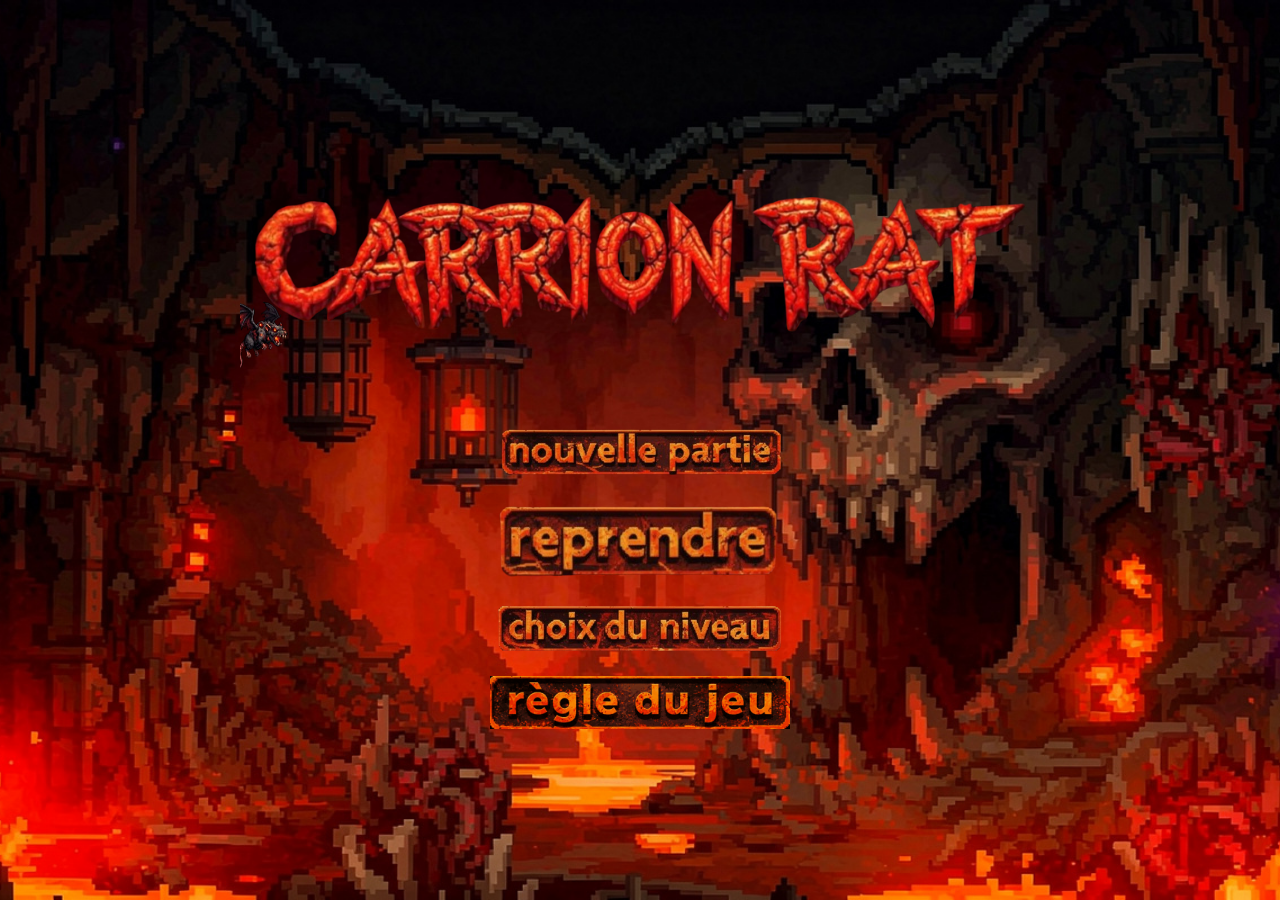
<file: index.html>
<!DOCTYPE html>
<html lang="fr">

<head>
    <meta charset="UTF-8">
    <link href="https://fonts.googleapis.com/css2?family=Butcherman&display=swap" rel="stylesheet">
    <title>Carrion Rat</title>
    <link rel="stylesheet" href="css/style.css">
    <link rel="icon" href="images/rat.png" type="image/x-icon">
</head>

<body>
    <audio id="musicAccueil" src="music/accueil_sound.mp3" loop></audio>

    <div id="menuScreen">
    <div class="titre" style="position: relative; width: 800px; margin-bottom: 50px;">
        <img src=" images/titre_jeu.png" alt="Carrion Rat" style="width: 800px; height: auto;">
        <canvas id="ratCanvas"></canvas>
    </div>
        
    <button class="menuBtn" onclick="nouvellePartie()">
        <img src=" images/new_game.png" alt="Nouvelle Partie">
    </button>
    <button class="menuBtn" onclick="reprendrePartie()">
        <img src=" images/reprendre.png" alt="Reprendre">
    </button>
    <button class="menuBtn" onclick="choixNiveau()">
        <img src=" images/level_choice.png" alt="Choix du Niveau">
    </button>

    <button class="menuBtn" onclick = "window.open('regles.html', 'blank')">
        <img src=" images/règle.png" alt="Règle du jeu">
    </button>
    </div>
    <script src=" js/donnees.js"></script>
    <script src=" js/fonctions_menu.js"></script>
    <script src=" js/menuRat.js"></script>
</body>
</html>
</file>
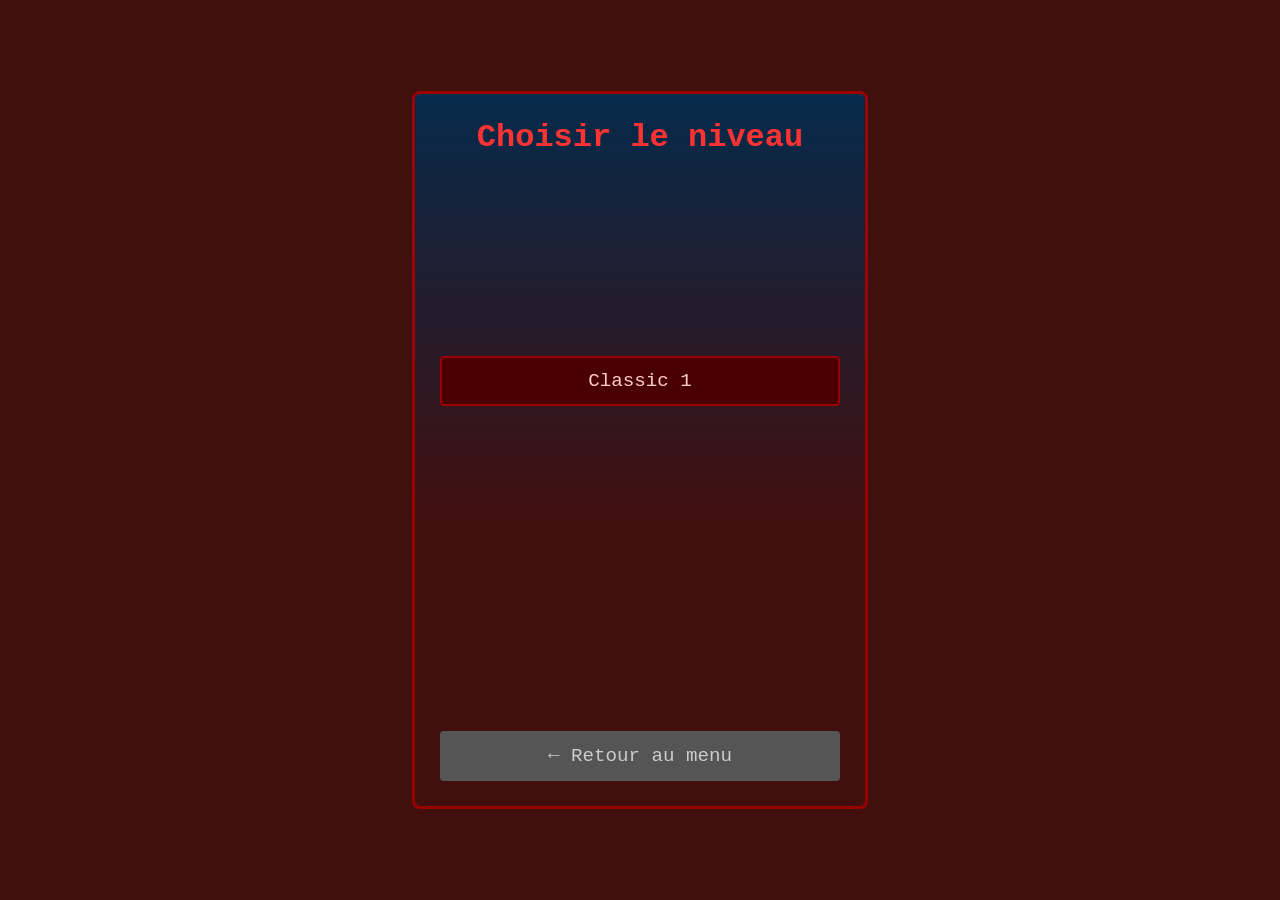
<file: choix_niveau.html>
<!DOCTYPE html>
<html lang="fr">
 
<head>
    <meta charset="UTF-8">
    <title>Choix du niveau - Carrion Rat</title>
    <link rel="stylesheet" href="../css/choix_niv.css">
    <link rel="icon" href="../images/rat.png" type="image/x-icon">
</head>
 
<body>
    <div class="choice-screen">
        <h1>Choisir le niveau</h1>
        <button id="heaven3" class="menuBtn" onclick="window.location.href='jeu.html?niveau=heaven3'">Heaven 3</button>
        <button id="heaven2" class="menuBtn" onclick="window.location.href='jeu.html?niveau=heaven2'">Heaven 2</button>
        <button id="heaven1" class="menuBtn" onclick="window.location.href='jeu.html?niveau=heaven1'">Heaven 1</button>
        <button id="classic1" class="menuBtn" onclick="window.location.href='jeu.html?niveau=classic1'">Classic 1</button>
        <button id="classic2" class="menuBtn" onclick="window.location.href='jeu.html?niveau=classic2'">Classic 2</button>
        <button id="classic3" class="menuBtn" onclick="window.location.href='jeu.html?niveau=classic3'">Classic 3</button>
        <button id="hell1" class="menuBtn" onclick="window.location.href='jeu.html?niveau=hell1'">Hell 1</button>
        <button id="hell2" class="menuBtn" onclick="window.location.href='jeu.html?niveau=hell2'">Hell 2</button>
        <button id="hell3" class="menuBtn" onclick="window.location.href='jeu.html?niveau=hell3'">Hell 3</button>
        <button class="menuBtn" style="background: #555;" onclick="window.location.href='index.html'">← Retour au menu</button>
    </div>
    <script src="../js/donnees.js"></script>
    <script src="../js/hideLevel.js"></script>
</body>
</html>
</file>
<file: css/style.css>
html, body {
    height: 100%;
}

body {
    margin: 0;
    overflow: hidden;
    background: black;
    position: relative;
}

canvas {
    display: block;
}

.menuBtn {
    background: none;
    border: none;
    padding: 0;
    cursor: pointer;
    margin-bottom: 15px;
}

.menuBtn img {
    width: 300px;
    transition: transform 0.1s;
}

.menuBtn img:hover {
    transform: scale(1.05);
}

#timer {
    position: absolute;
    top: 40px;
    left: 20px;
    color: white;
    font-family: Arial, sans-serif;
    font-size: 28px;
    z-index: 10;
    pointer-events: none;
    font-weight: bold;
}

#pauseButton {
    position: absolute;
    top: 90px;
    left: 20px;
    padding: 8px 16px;
    background: rgba(200, 50, 50, 0.8);
    color: white;
    border: 2px solid white;
    border-radius: 5px;
    font-size: 14px;
    font-weight: bold;
    cursor: pointer;
    z-index: 1001;
    transition: background 0.3s, transform 0.1s;
    pointer-events: auto;
    
}

#pauseButton:hover {
    background: rgba(200, 50, 50, 1);
    transform: scale(1.05);
}

#pauseButton:active {
    transform: scale(0.98);
}

#menuScreen{
    position: absolute;
    top: 0; left: 0;
    width: 100%; height: 100%;
    background: url('../images/accueil_skull.png') center/cover no-repeat;
    display: flex;
    flex-direction: column;
    align-items: center;
    justify-content: center;
    color: white;
    font-family: Arial;
    z-index: 10;
}

#ratCanvas{
    position: absolute;
    bottom: 0; left: 0;
    width: 800px;
    height: 150px;
    pointer-events: none;
    z-index: 1;
}

.titre {
    position: relative;
    z-index: 2;
}
</file>
<file: css/choix_niv.css>
body {
    margin: 0;
    min-height: 100vh;
    display: flex;
    align-items: center;
    justify-content: center;
    background: linear-gradient(rgb(66, 15, 15),rgb(66, 15, 15));
    color: white;
    font-family: 'Courier New', Courier, monospace;
}

.choice-screen {
    width: 100%;
    max-width: 400px;
    padding: 25px;
    text-align: center;
    background: linear-gradient(rgb(5, 42, 75),rgb(66, 15, 15) 60%);
    border: 3px solid #990000; 
    border-radius: 8px;
}

.choice-screen h1 {
    color: #ff3333;
    margin: 0 0 20px 0;
    font-size: 2rem;
}

.menuBtn {
    width: 100%;
    padding: 12px;
    margin-bottom: 10px;
    background: #4a0000;
    color: #ffcccc;
    border: 2px solid #990000;
    border-radius: 4px;
    font-size: 1.2rem;
    font-family: inherit;
    cursor: pointer;
}

.menuBtn:hover {
    background: #ff3333;
    color: black;
    border-color: white;
}

.choice-screen .menuBtn:last-child {
    margin-top: 15px;
    margin-bottom: 0;
    background: #333333;
    border-color: #555555;
    color: #cccccc;
}

.choice-screen .menuBtn:last-child:hover {
    background: #555555;
    color: white;
}
</file>
